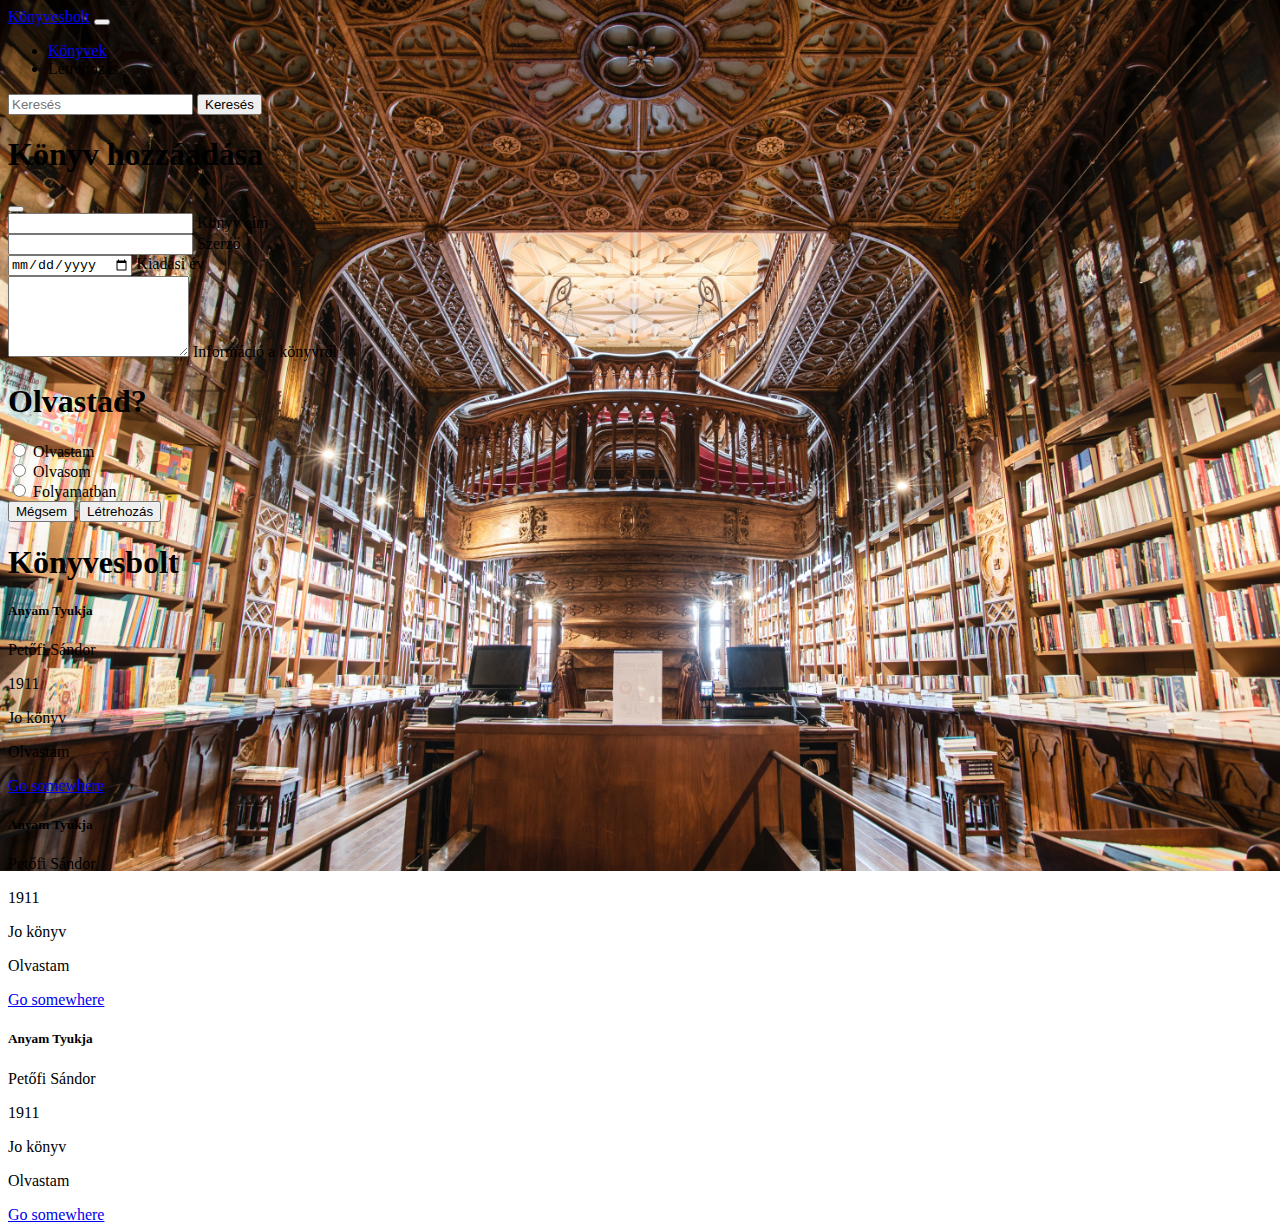
<file: html/index.html>
<!DOCTYPE html>
<html lang="hu">

<head>
    <meta charset="UTF-8">
    <meta http-equiv="X-UA-Compatible" content="IE=edge">
    <meta name="viewport" content="width=device-width, initial-scale=1.0">
    <link href="https://cdn.jsdelivr.net/npm/bootstrap@5.3.2/dist/css/bootstrap.min.css" rel="stylesheet"
        integrity="sha384-T3c6CoIi6uLrA9TneNEoa7RxnatzjcDSCmG1MXxSR1GAsXEV/Dwwykc2MPK8M2HN" crossorigin="anonymous">
    <script src="https://cdn.jsdelivr.net/npm/bootstrap@5.3.2/dist/js/bootstrap.bundle.min.js"
        integrity="sha384-C6RzsynM9kWDrMNeT87bh95OGNyZPhcTNXj1NW7RuBCsyN/o0jlpcV8Qyq46cDfL"
        crossorigin="anonymous"></script>
    <script src="https://ajax.googleapis.com/ajax/libs/jquery/3.7.1/jquery.min.js"></script>
    <link rel="stylesheet" href="../css/konyvtar.css">
    <title>Könyvtár főoldal</title>
</head>

<body style="min-height: 100vh;">
    <nav class="navbar navbar-expand-lg navbar-dark bg-dark">
        <a class="navbar-brand ms-2" href="#">Könyvesbolt</a>
        <button class="navbar-toggler" type="button" data-toggle="collapse" data-target="#navbarText"
            aria-controls="navbarText" aria-expanded="false" aria-label="Toggle navigation">
            <span class="navbar-toggler-icon"></span>
        </button>
        <div class="collapse navbar-collapse wrap">
            <ul class="navbar-nav me-auto">
                <li class="nav-item active">
                    <a class="nav-link" href="#">Könyvek</a>
                </li>
                <li class="nav-item">
                    <a class="nav-link" data-bs-toggle="modal" data-bs-target="#staticBackdrop">Létrehozás</a>
                </li>
            </ul>
            <form class="d-flex me-2" role="search">
                <input class="form-control me-2" type="search" placeholder="Keresés" aria-label="Keresés">
                <button class="btn btn-outline-success" type="submit">Keresés</button>
            </form>
        </div>
    </nav>

    <div class="modal fade" id="staticBackdrop" data-bs-backdrop="static" data-bs-keyboard="false" tabindex="-1"
        aria-labelledby="staticBackdropLabel" aria-hidden="true">
        <div class="modal-dialog">
            <div class="modal-content">
                <div class="modal-header">
                    <h1 class="modal-title fs-5" id="staticBackdropLabel">Könyv hozzáadása</h1>
                    <button type="button" class="btn-close" data-bs-dismiss="modal" aria-label="Close"></button>
                </div>
                <div class="modal-body">
                    <form id="createEventForm">
                        <div class="form-floating mb-4">
                            <input type="email" class="form-control" id="cim" placeholder="" required>
                            <label for="email">Könyv cím</label>
                        </div>
                        <div class="form-floating mb-4">
                            <input type="email" class="form-control" id="szerzo" placeholder="" required>
                            <label for="email">Szerző</label>
                        </div>

                        <div class="form-floating mb-4">
                            <input type="date" class="form-control" id="kiadEv" placeholder="" required>
                            <label for="idopont">Kiadási év</label>
                        </div>
                        <div class="form-floating mb-4">
                            <textarea class="form-control" id="leiras" rows="5" placeholder="" required
                                style="height: 100% !important;"></textarea>
                            <label for="leiras" class="form-label">Információ a könyvről</label>
                        </div>
                        <h1 class="modal-title fs-5 mb-3" id="read">Olvastad?</h1>
                        <div class=" mb-2">
                            <input class="form-check-input" type="radio" name="flexRadioDefault" id="radio">
                            <label class="form-check-label" for="flexRadioDefault1">
                                Olvastam
                            </label>
                        </div>
                        <div class=" mb-2">
                            <input class="form-check-input" type="radio" name="flexRadioDefault" id="radio2">
                            <label class="form-check-label" for="flexRadioDefault1">
                                Olvasom
                            </label>
                        </div>
                        <div class=" mb-2">
                            <input class="form-check-input" type="radio" name="flexRadioDefault" id="radio3">
                            <label class="form-check-label" for="flexRadioDefault1">
                                Folyamatban
                            </label>
                        </div>
                    </form>
                </div>
                <div class="modal-footer">
                    <button type="button" class="btn btn-secondary" data-bs-dismiss="modal">Mégsem</button>
                    <button type="button" id="createEventButton" class="btn btn-primary">Létrehozás</button>
                </div>
                
            </div>
        </div>
    </div>
    <div class="container mt-4">
        <div class="d-flex justify-content-center mb-lg-4 mb-3">
            <div class="events d-flex justify-content-center align-items-center ">
                <h1 class="text-center display-4 text-white fw-bold">Könyvesbolt</h1>
            </div>
        </div>
        <div class="row d-flex justify-content-between p-3">
            <div class="card bg-dark-subtle col-12 col-lg-3 shadow-lg mb-3">
                <div class="card-body">
                    <h5 class="card-title">Anyam Tyukja</h5>
                    <p class="card-text">Petőfi Sándor</p>
                    <p class="card-text">1911</p>
                    <p class="card-text">Jo könyv</p>
                    <p class="card-text">Olvastam</p>
                    <a href="#" class="btn btn-primary justify-content-center">Go somewhere</a>
                </div>
            </div>
            <div class="card bg-dark-subtle col-12 col-lg-3 shadow-lg mb-3">
              
                <div class="card-body">
                    <h5 class="card-title">Anyam Tyukja</h5>
                    <p class="card-text">Petőfi Sándor</p>
                    <p class="card-text">1911</p>
                    <p class="card-text">Jo könyv</p>
                    <p class="card-text">Olvastam</p>
                    <a href="#" class="btn btn-primary">Go somewhere</a>
                </div>
            </div>
            <div class="card bg-dark-subtle col-12 col-lg-3 shadow-lg mb-3">
                <div class="card-body">
                    <h5 class="card-title">Anyam Tyukja</h5>
                    <p class="card-text">Petőfi Sándor</p>
                    <p class="card-text">1911</p>
                    <p class="card-text">Jo könyv</p>
                    <p class="card-text">Olvastam</p>
                    <a href="#" class="btn btn-primary">Go somewhere</a>
                </div>
            </div>
        </div>
    </div>
</body>


</html>
</file>
<file: css/konyvtar.css>
body{
background-image: url(../konyvtaros.jpg);
background-repeat: no-repeat;
background-size: 100%;

}
</file>
